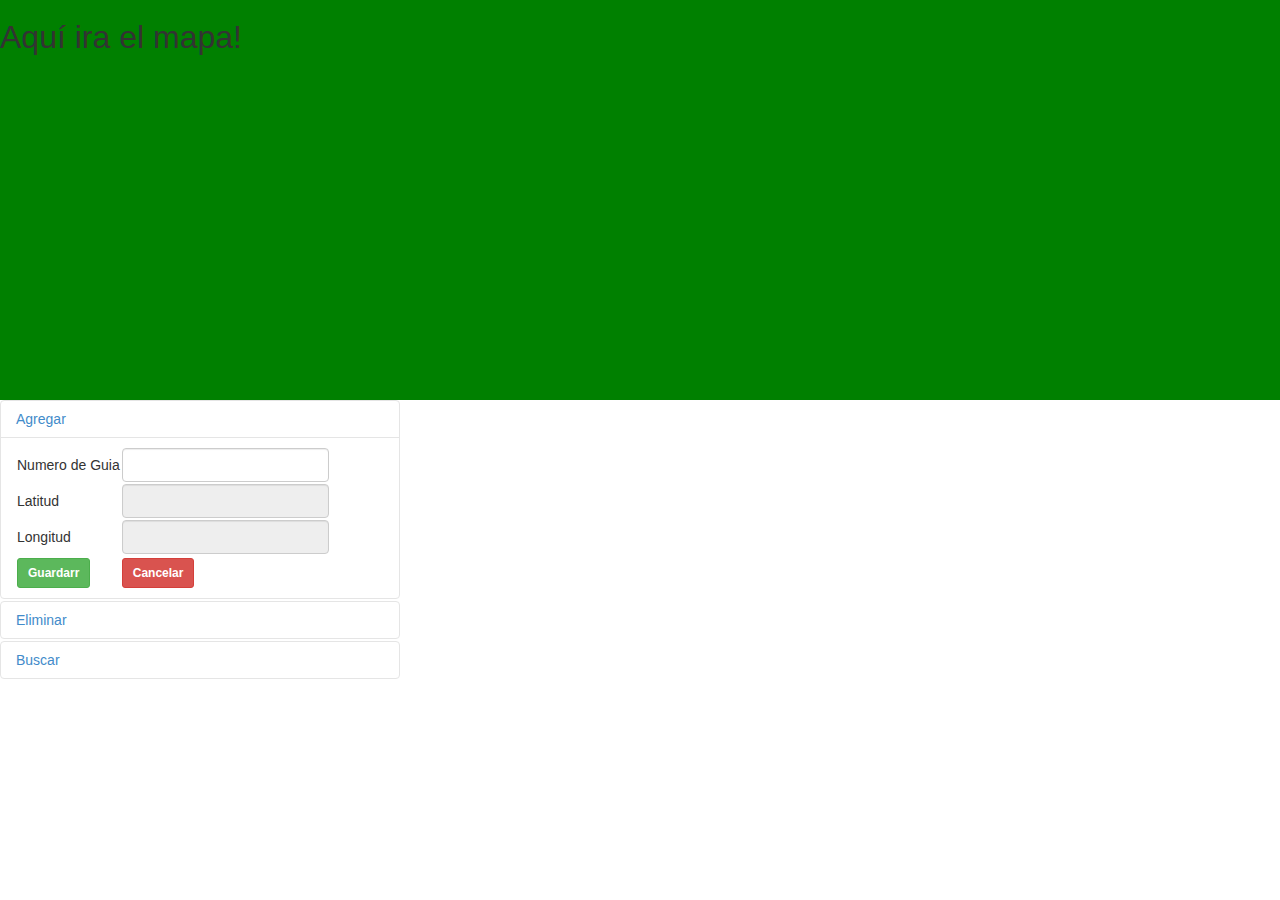
<file: index.html>
﻿<!DOCTYPE html>
<head>
    <style>
        #mapa{
            width: 100%;
            height: 400px;
            float:left;
            background: green;
        }
        #infor{
            width: 400px;
            height: 400px;
            float:left;
        }
    </style>
<!--IMPORTANTE RESPETAR EL ORDEN -->
<!--ESTILOS DE BOOSTRAP -->
<link href="css/bootstrap.min.css" rel="stylesheet" />
<script type="text/javascript" src="http://maps.google.com/maps/api/js?key=AIzaSyAVAJ_B2J_Lgk84efM61bhd1D49jEUaVFY&sensor=true"></script>
<script type="text/javascript" src="http://code.jquery.com/jquery-2.0.3.min.js" ></script>
<!--ARCHIVOS JAVASCRIPT DE BOOTSTRAP -->
<script type="text/javascript" src="js/bootstrap.min.js" ></script>
<script>
    //VARIABLES GENERALES
		//declaras fuera del ready de jquery
    var nuevos_marcadores = [];
    var marcadores_bd= [];
    var mapa = null; //VARIABLE GENERAL PARA EL MAPA
    //FUNCION PARA QUITAR MARCADORES DE MAPA
    function limpiar_marcadores(lista)
    {
        for(i in lista)
        {
            //QUITAR MARCADOR DEL MAPA
            lista[i].setMap(null);
        }
    }
    $(document).on("ready", function(){
        
        //VARIABLE DE FORMULARIO
        var formulario = $("#formulario");
        
        var punto = new google.maps.LatLng(19.360727, -99.278601);
        var config = {
            zoom:12,
            center:punto,
            mapTypeId: google.maps.MapTypeId.ROADMAP
        };
        mapa = new google.maps.Map( $("#mapa")[0], config );

        google.maps.event.addListener(mapa, "click", function(event){
           var coordenadas = event.latLng.toString();
           
           coordenadas = coordenadas.replace("(", "");
           coordenadas = coordenadas.replace(")", "");
           
           var lista = coordenadas.split(",");
           
           var direccion = new google.maps.LatLng(lista[0], lista[1]);
           //PASAR LA INFORMACI�N AL FORMULARIO
           formulario.find("input[name='titulo']").focus();
           formulario.find("input[name='cx']").val(lista[0]);
           formulario.find("input[name='cy']").val(lista[1]);
           
           
           var marcador = new google.maps.Marker({
               //titulo:prompt("Titulo del marcador?"),
               position:direccion,
               map: mapa, 
               animation:google.maps.Animation.DROP,
               draggable:false
           });
           //VIDEO 15
           $("#collapseOne").collapse('show');
           $("#collapseTwo").collapse('hide');
           //ALMACENAR UN MARCADOR EN EL ARRAY nuevos_marcadores
           nuevos_marcadores.push(marcador);
           
           google.maps.event.addListener(marcador, "click", function(){

           });
           
           //BORRAR MARCADORES NUEVOS
           limpiar_marcadores(nuevos_marcadores);
           marcador.setMap(mapa);
        });
        $("#btn_grabar").on("click", function(){
            //INSTANCIAR EL FORMULARIO
            var f = $("#formulario");
            
            //VALIDAR CAMPO TITULO
            if(f.find("input[name='titulo']").val().trim()=="")
            {
                alert("Falta Numero de Guia");
                return false;
            }
            //VALIDAR CAMPO CX
            if(f.find("input[name='cx']").val().trim()=="")
            {
                alert("Falta Coordenada X");
                return false;
            }
            //VALIDAR CAMPO CY
            if(f.find("input[name='cy']").val().trim()=="")
            {
                alert("Falta Coordenada Y");
                return false;
            }
            //FIN VALIDACIONES
            
            if(f.hasClass("busy"))
            {
                //Cuando se haga clic en el boton grabar
                //se le marcar� con una clase 'busy' indicando
                //que ya se ha presionado, y no permitir que se
                //realiCe la misma operaci�n hasta que esta termine
                //SI TIENE LA CLASE BUSY, YA NO HARA NADA
                return false;
            }
            //SI NO TIENE LA CLASE BUSY, SE LA PONDREMOS AHORA
            f.addClass("busy");
            //Y CUANDO QUITAR LA CLASE BUSY?
            //CUANDO SE TERMINE DE PROCESAR ESTA SOLICITUD
            //ES DECIR EN EL EVENTO COMPLETE
            
            var loader_grabar = $("#loader_grabar");
           $.ajax({
               type:"POST",
               url:"iajax.php",
               dataType:"JSON",
               data:f.serialize()+"&tipo=grabar",
               success:function(data){
					if(data.estado=="ok")
                    {
                        loader_grabar.removeClass("label-warning").addClass("label-success")
                        .text("Grabado OK").delay(4000).slideUp();
                        listar();
                    }
                    else
                    {
                        alert(data.mensaje);
                    }
               },
               beforeSend:function(){
                   //Notificar al usuario mientras que se procesa su solicitud
                   loader_grabar.removeClass("label-success").addClass("label label-warning")
                   .text("Procesando...").slideDown();
               },
               complete:function(){
                   //QUITAR LA CLASE BUSY
                   f.removeClass("busy");
                   f[0].reset();
                   //[0] jquery trabaja con array de elementos javascript no
                   //asi que se debe especificar cual elemento se har� reset
                   //capricho de javascript
                   //AHORA PERMITIR� OTRA VEZ QUE SE REALICE LA ACCION
                   //Notificar que se ha terminado de procesar
               }
           });
           return false;
        });
        //BORRAR
        $("#btn_borrar").on("click", function(){
            var f_eliminar = $("#formulario_eliminar");
            $.ajax({
               type:"POST",
               url:"iajax.php",
               data:"id="+f_eliminar.find("input[name='id']").val()+"&tipo=borrar",
               dataType:"JSON",
               success:function(data){
                   if(data.estado=="ok")
                    {
                        limpiar_marcadores(nuevos_marcadores);
                        alert(data.mensaje);
                        f_eliminar[0].reset();
                        listar();
                    }
                    else
                    {
                        alert(data.mensaje);
                    }
               },
               beforeSend:function(){
                   
               },
               complete:function(){
                   
               }
            });
        });

        //ACTUALIZAR
        $("#btn_actualizar").on("click", function(){
            var f_eliminar = $("#formulario_eliminar");
            $.ajax({
               type:"POST",
               url:"iajax.php",
               data:f_eliminar.serialize()+"&tipo=actualizar",
               dataType:"JSON",
               success:function(data){
                   if(data.estado=="ok")
                    {
                        limpiar_marcadores(nuevos_marcadores);
                        alert(data.mensaje);
                        f_eliminar[0].reset();
                        listar();
                    }
                    else
                    {
                        alert(data.mensaje);
                    }
               },
               beforeSend:function(){
                   
               },
               complete:function(){
                   
               }
            });
        });

        //BUSCAR
        $("#btn_buscar").on("click", function(){
          var palabra_buscar = $("#palabra_buscar").val();
          var select_resultados = $("#select_resultados");
          $.ajax({
            type:"POST",
            dataType:"JSON",
            url:"iajax.php",
            data:"palabra_buscar="+palabra_buscar+"&tipo=buscar",
            success: function(data){
              if(data.estado=="ok")
              {
                $.each(data.mensaje, function(i, item){
                  $("<option data-cx='"+item.cx+"' data-cy='"+item.cy+"' value='"+item.IdPunto+"'>"+item.Titulo+"</option>")
                  .appendTo(select_resultados);
                });
              }

            },
            beforeSend: function(){
              select_resultados.empty();//limpiar ComboBox
            },
            complete: function(){

            }
          });
          return false;
        });

        //CENTRAR EL MARCADOR AL SELECCIONARLO
        $("#select_resultados").on("click, change", function(){
          //PEQUEÑA VALIDACION
          if($(this).children().length<1)
          {
            return false;//NO HACER NADA, AL NO TENER ITEMS
          }
          var cx = $("#select_resultados option:selected").data("cx");
          var cy = $("#select_resultados option:selected").data("cy");
          //Crear variable coordenada
          var myLatLng = new google.maps.LatLng(cx, cy);
          //VARIABLE MAPA
          mapa.setCenter(myLatLng);
        });


        //CARGAR PUNTOS AL TERMINAR DE CARGAR LA P�GINA
        listar();//FUNCIONA, AHORA A GRAFICAR LOS PUNTOS EN EL MAPA
    });
    //FUERA DE READY DE JQUERY
    //FUNCTION PARA RECUPERAR PUNTOS DE LA BD
    function listar()
    {
        //ANTES DE LISTAR MARCADORES
        //SE DEBEN QUITAR LOS ANTERIORES DEL MAPA
       limpiar_marcadores(marcadores_bd);
       var f_eliminar = $("#formulario_eliminar");
       $.ajax({
               type:"POST",
               url:"iajax.php",
               dataType:"JSON",
               data:"&tipo=listar",
               success:function(data){
                   if(data.estado=="ok")
                    {
                        //alert("Hay Guias agregadas en el sistema");
                        $.each(data.mensaje, function(i, item){
                            //OBTENER LAS COORDENADAS DEL PUNTO
                            var posi = new google.maps.LatLng(item.cx, item.cy);//bien
                            //CARGAR LAS PROPIEDADES AL MARCADOR
                            var marca = new google.maps.Marker({
                                idMarcador:item.IdPunto,
                                position:posi,
                                titulo: item.Titulo,
                                cx:item.cx,
                                cy:item.cy
                            });
                            //AGREGAR EVENTO CLICK AL MARCADOR
                            google.maps.event.addListener(marca, "click", function(){
                                $("#collapseOne").collapse('hide');
                                $("#collapseTwo").collapse('show');
                               //alert("Hiciste click en "+marca.idMarcador + " - " + marca.titulo) ;
                               //SOLO MOVER CUANDO SE MARQUE EL CHECKBOX DEL FORMULARIO
                               if($("#opc_edicion").prop("checked"))
                               
                               {
                                    //HACER UN MARCADOR DRAGGABLE
                                    marca.setOptions({draggable: true});

                                    google.maps.event.addListener(marca, 'dragend', function(event) { 
                                        //AL FINAL DE MOVE EL MARCADOR
                                        //ESTE MISMO YA SE ACTUALIZA CON LAS NUEVAS COORDENADAS
                                        //alert(marca.position);
                                        var coordenadas = event.latLng.toString();
                                        coordenadas = coordenadas.replace("(", "");
                                        coordenadas = coordenadas.replace(")", "");
                                        var lista = coordenadas.split(",");
                                        f_eliminar.find("input[name='cx']").val(lista[0]);
                                        f_eliminar.find("input[name='cy']").val(lista[1]);
                                    } );
                                }
                                else
                                {
                                    
                                    f_eliminar.find("input[name='titulo']").val(marca.titulo);
                                    f_eliminar.find("input[name='cx']").val(marca.cx);
                                    f_eliminar.find("input[name='cy']").val(marca.cy);
                                    f_eliminar.find("input[name='id']").val(marca.idMarcador);
                                }
                                limpiar_marcadores(nuevos_marcadores);
                            });
                            //AGREGAR EL MARCADOR A LA VARIABLE MARCADORES_BD
                            marcadores_bd.push(marca);
                            //UBICAR EL MARCADOR EN EL MAPA
                            marca.setMap(mapa);
                        });
                    }
                else
                    {
                        alert("NO hay puntos en la BD");
                    }
               },
               beforeSend:function(){
                   
               },
               complete:function(){
                   
               }
           });
    }
    //PLANTILLA AJAX
    
</script>
</head>
<body>
    <div id="mapa">
        <h2>Aquí ira el mapa!</h2>
    </div>
    <div id="infor">
        <div class="accordion" id="accordion2">
            <div class="accordion-group">
              <div class="accordion-heading">
                <a class="accordion-toggle" data-toggle="collapse" data-parent="#accordion2" href="#collapseOne">
                  Agregar
                </a>
              </div>
              <div id="collapseOne" class="accordion-body collapse in">
                <div class="accordion-inner">
                    <form id="formulario">
                        <table>
                            <tr>
                                <td>Numero de Guia</td>
                                <td><input type="text" class="form-control"  name="titulo" autocomplete="off"/></td>
                            </tr>
                            <tr>
                                <td>Latitud</td>
                                <td><input type="text" class="form-control" readonly  name="cx" autocomplete="off"/></td>
                            </tr>
                            <tr>
                                <td>Longitud</td>
                                <td><input type="text" class="form-control"  readonly name="cy" autocomplete="off"/></td>
                            </tr>
                            <!-- Aqui estar� se colocaran los mensajes para el usuario -->
                            <tr>
                                <td></td>
                                <td><span id="loader_grabar" class=""></span></td>
                            </tr>
                            <tr>
                                <td><button type="button" id="btn_grabar" class="btn btn-success btn-sm">Guardarr</button></td>
                                <td><button type="button" class="btn btn-danger btn-sm">Cancelar</button></td>
                            </tr>
                        </table>
                    </form>
                </div>
              </div>
            </div>
            <div class="accordion-group">
              <div class="accordion-heading">
                <a class="accordion-toggle" data-toggle="collapse" data-parent="#accordion2" href="#collapseTwo">
                  Eliminar
                </a>
              </div>
              <div id="collapseTwo" class="accordion-body collapse">
                <div class="accordion-inner">
                  <form id="formulario_eliminar">
                      <input type="hidden" class="form-control"  name="id"/>
                        <table>
                            <tr>
                                <td>Guia</td>
                                <td><input type="text" class="form-control"  name="titulo" autocomplete="off"/></td>
                            </tr>
                            <tr>
                                <td>Latitud</td>
                                <td><input type="text" class="form-control" readonly  name="cx" autocomplete="off"/></td>
                            </tr>
                            <tr>
                                <td>Longitud</td>
                                <td><input type="text" class="form-control"  readonly name="cy" autocomplete="off"/></td>
                            </tr>
                            <!-- Aqui estar� se colocaran los mensajes para el usuario -->
                            <tr>
                                <td></td>
                                <td><span id="loader_grabar" class=""></span></td>
                            </tr>
                            <tr>
                                <td><button type="button" id="btn_actualizar" class="btn btn-success btn-sm">Actualizar</button></td>
                                <td><button type="button" id="btn_borrar" class="btn btn-danger btn-sm">Borrar</button></td>
                            </tr>
                            <tr>
                                <td></td>
                                <td><label>
                                    <input id="opc_edicion" type="checkbox"> Habilitar Edición
                                  </label>
                                </td>
                            </tr>
                        </table>
                    </form>
                </div>
              </div>
            </div>
            <div class="accordion-group">
              <div class="accordion-heading">
                <a class="accordion-toggle" data-toggle="collapse" data-parent="#accordion2" href="#collapseThree">
                  Buscar
                </a>
              </div>
              <div id="collapseThree" class="accordion-body collapse">
                <div class="accordion-inner">
                  <form id="formulario_buscar">
                    <table>
                      <TR>
                        <td>
                          <input type="text" id="palabra_buscar"  class="form-control" autocomplete="off" />
                        </td>
                        <td>
                          <button type="button" id="btn_buscar"  class="btn btn-success btn-sm" >Buscar</button>
                        </td>
                      </TR>
                      <TR>
                        <td>
                          <select id="select_resultados">
                            <option value="uno">Buscar</option>
                          </select>
                        </td>
                        <td></td>
                      </TR>

                    </table>
                  </form>
                </div>
              </div>
            </div>
          </div>

    </div>
</body>
</html>
</file>
